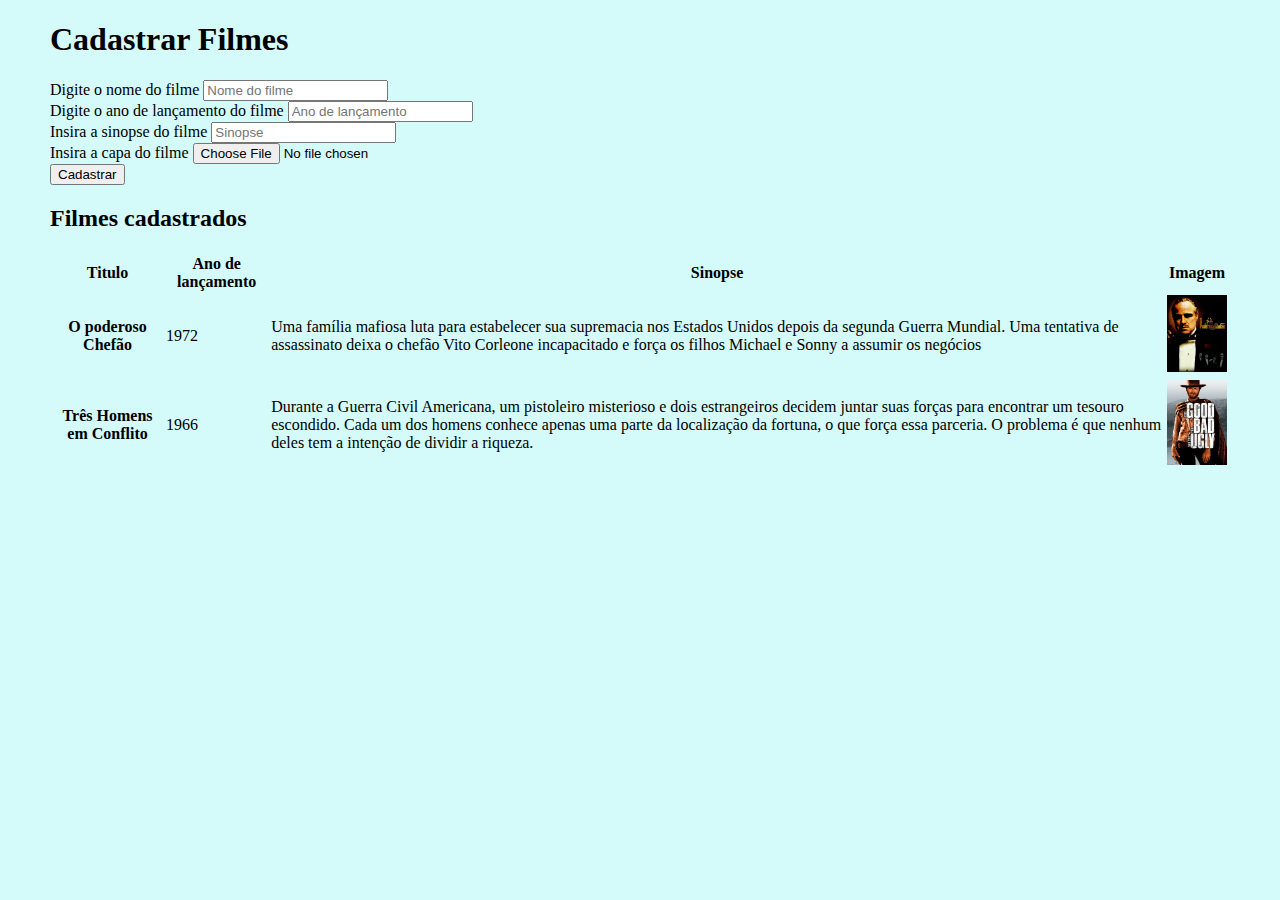
<file: ProjetoLocadora2.0/Index.html>
<!DOCTYPE html>
<html lang="en">
  <head>
    <meta charset="UTF-8" />
    <meta http-equiv="X-UA-Compatible" content="IE=edge" />
    <meta name="viewport" content="width=device-width, initial-scale=1.0" />
    <link
      href="https://cdn.jsdelivr.net/npm/bootstrap@5.1.3/dist/css/bootstrap.min.css"
      rel="stylesheet"
      integrity="sha384-1BmE4kWBq78iYhFldvKuhfTAU6auU8tT94WrHftjDbrCEXSU1oBoqyl2QvZ6jIW3"
      crossorigin="anonymous"
    />
    <link rel="stylesheet" href="style.css" />
    <link
      rel="shortcut icon"
      href="imagens/icons8-documentário-30.png"
      type="image/x-icon"
    />
    <title>Locadora Popular</title>
  </head>

  <body class="my-body">
    <h1>Cadastrar Filmes</h1>

    <form action="" method="get">
      <div class="input-group mb-3">
        <span class="input-group-text" id="basic-addon1"
          >Digite o nome do filme</span
        >
        <input
          type="text"
          class="form-control"
          placeholder="Nome do filme"
          aria-label="Username"
          aria-describedby="basic-addon1"
        />
      </div>

      <div class="input-group mb-3">
        <span class="input-group-text" id="basic-addon1"
          >Digite o ano de lançamento do filme</span
        >
        <input
          type="text"
          class="form-control"
          placeholder="Ano de lançamento"
          aria-label="Username"
          aria-describedby="basic-addon1"
        />
      </div>

      <div class="input-group mb-3">
        <span class="input-group-text" id="basic-addon1"
          >Insira a sinopse do filme</span
        >
        <input
          type="text"
          class="form-control"
          placeholder="Sinopse"
          aria-label="Username"
          aria-describedby="basic-addon1"
        />
      </div>

      <div class="mb-3">
        <label for="formFile" class="form-label">Insira a capa do filme</label>
        <input class="form-control" type="file" id="formFile" />
      </div>

      <button type="button" class="btn btn-primary">Cadastrar</button>
    </form>

    <h2>Filmes cadastrados</h2>

    <table class="table table-dark table-striped">
      <thead>
        <tr>
          <th scope="col">Titulo</th>
          <th scope="col">Ano de lançamento</th>
          <th scope="col">Sinopse</th>
          <th scope="col">Imagem</th>
        </tr>
      </thead>
      <tbody>
        <tr>
          <th scope="row">O poderoso Chefão</th>
          <td>1972</td>
          <td>
            Uma família mafiosa luta para estabelecer sua supremacia nos Estados
            Unidos depois da segunda Guerra Mundial. Uma tentativa de
            assassinato deixa o chefão Vito Corleone incapacitado e força os
            filhos Michael e Sonny a assumir os negócios
          </td>
          <td>
            <img
              src="imagens/20120876.jpg"
              alt="Imagem do Filme"
              style="width: 60px"
            />
          </td>
        </tr>
        <tr>
          <th scope="row">Três Homens em Conflito</th>
          <td>1966</td>
          <td>
            Durante a Guerra Civil Americana, um pistoleiro misterioso e dois
            estrangeiros decidem juntar suas forças para encontrar um tesouro
            escondido. Cada um dos homens conhece apenas uma parte da
            localização da fortuna, o que força essa parceria. O problema é que
            nenhum deles tem a intenção de dividir a riqueza.
          </td>
          <td>
            <img
              src="imagens/D_NQ_NP_800865-MLB42234342999_062020-O.jpg"
              alt="Imagem do Filme"
              style="width: 60px"
            />
          </td>
        </tr>
      </tbody>
    </table>
  </body>
</html>
</file>
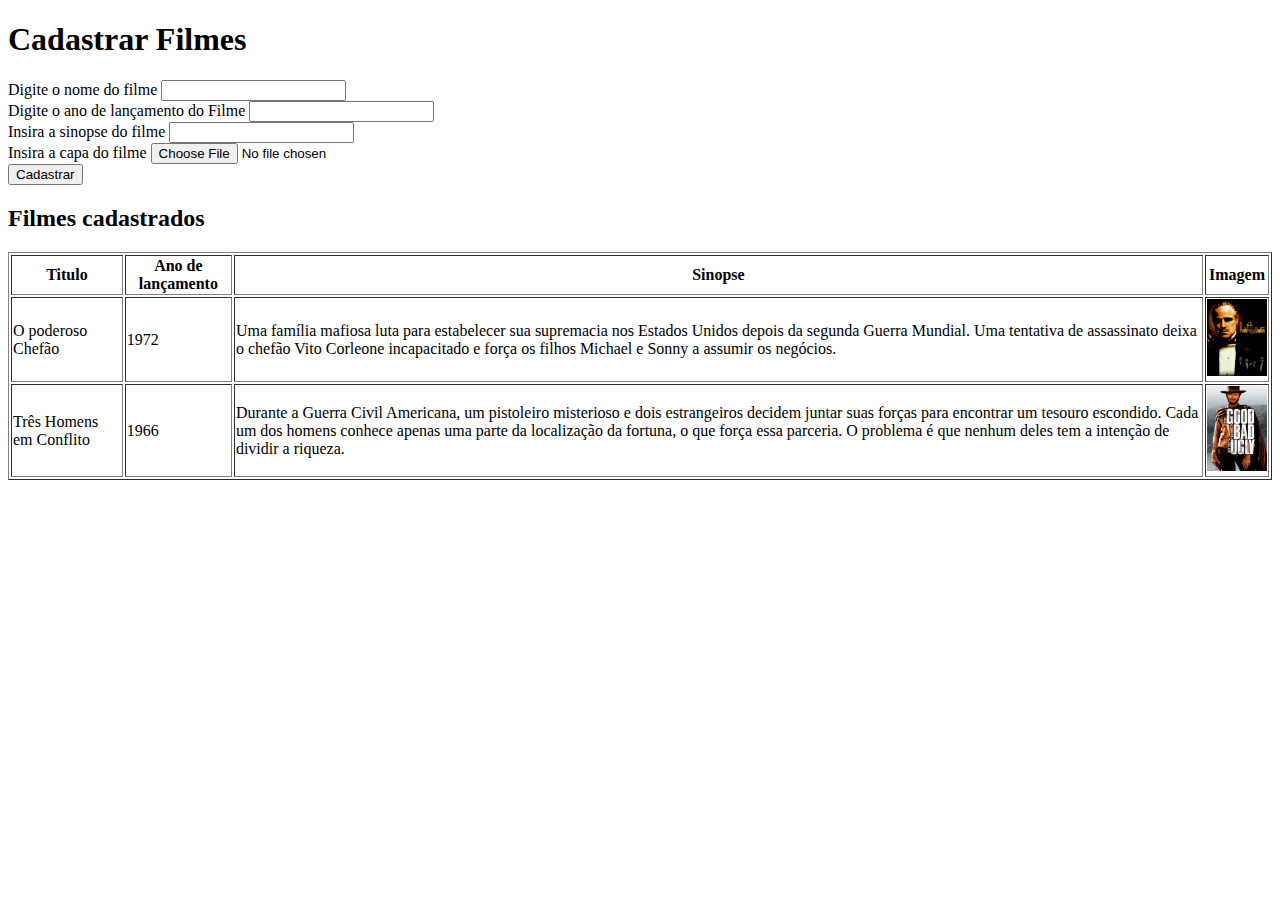
<file: ProjetoEmGrupo01/ProjetoLocadora/Index.html>
<!DOCTYPE html>
<html lang="en">
  <head>
    <meta charset="UTF-8" />
    <meta http-equiv="X-UA-Compatible" content="IE=edge" />
    <meta name="viewport" content="width=device-width, initial-scale=1.0" />
    <title>Document</title>
  </head>
  <body>
    <h1>Cadastrar Filmes</h1>

    <form action="" method="get">
      <div>
        <label for="input-texto">Digite o nome do filme</label>
        <input type="text" id="input-texto" />
      </div>

      <div>
        <label for="input-number">Digite o ano de lançamento do Filme</label>
        <input type="number" id="input-number" />
      </div>

      <div>
        <label for="input-texto">Insira a sinopse do filme</label>
        <input type="text" id="input-texto" />
      </div>

      <div>
        <label for="Imagem">Insira a capa do filme </label>
        <input type="file" class="upload-box" id="Imagem" />
      </div>
      <input type="submit" value="Cadastrar" />
    </form>
    <h2>Filmes cadastrados</h2>

    <table border="1">
      <thead>
        <tr>
          <th>Titulo</th>
          <th>Ano de lançamento</th>
          <th>Sinopse</th>
          <th>Imagem</th>
        </tr>
      </thead>
      <tbody>
        <tr>
          <td>O poderoso Chefão</td>
          <td>1972</td>
          <td>
            Uma família mafiosa luta para estabelecer sua supremacia nos Estados
            Unidos depois da segunda Guerra Mundial. Uma tentativa de
            assassinato deixa o chefão Vito Corleone incapacitado e força os
            filhos Michael e Sonny a assumir os negócios.
          </td>
          <td>
            <img
              src="imagens/20120876.jpg"
              alt="Imagem do Filme"
              style="width: 60px"
            />
          </td>
        </tr>
      </tbody>
      <tbody>
        <tr>
          <td>Três Homens em Conflito</td>
          <td>1966</td>
          <td>
            Durante a Guerra Civil Americana, um pistoleiro misterioso e dois
            estrangeiros decidem juntar suas forças para encontrar um tesouro
            escondido. Cada um dos homens conhece apenas uma parte da
            localização da fortuna, o que força essa parceria. O problema é que
            nenhum deles tem a intenção de dividir a riqueza.
          </td>
          <td>
            <img
              src="imagens/D_NQ_NP_800865-MLB42234342999_062020-O.jpg"
              alt="Imagem do Filme"
              style="width: 60px"
            />
          </td>
        </tr>
      </tbody>
    </table>
  </body>
</html>
</file>
<file: ProjetoLocadora2.0/style.css>
.my-body {
  margin: 10px 50px 0px 50px;
  background: rgba(199, 248, 248, 0.767);
}

h2 {
  margin-top: 20px;
}
</file>
